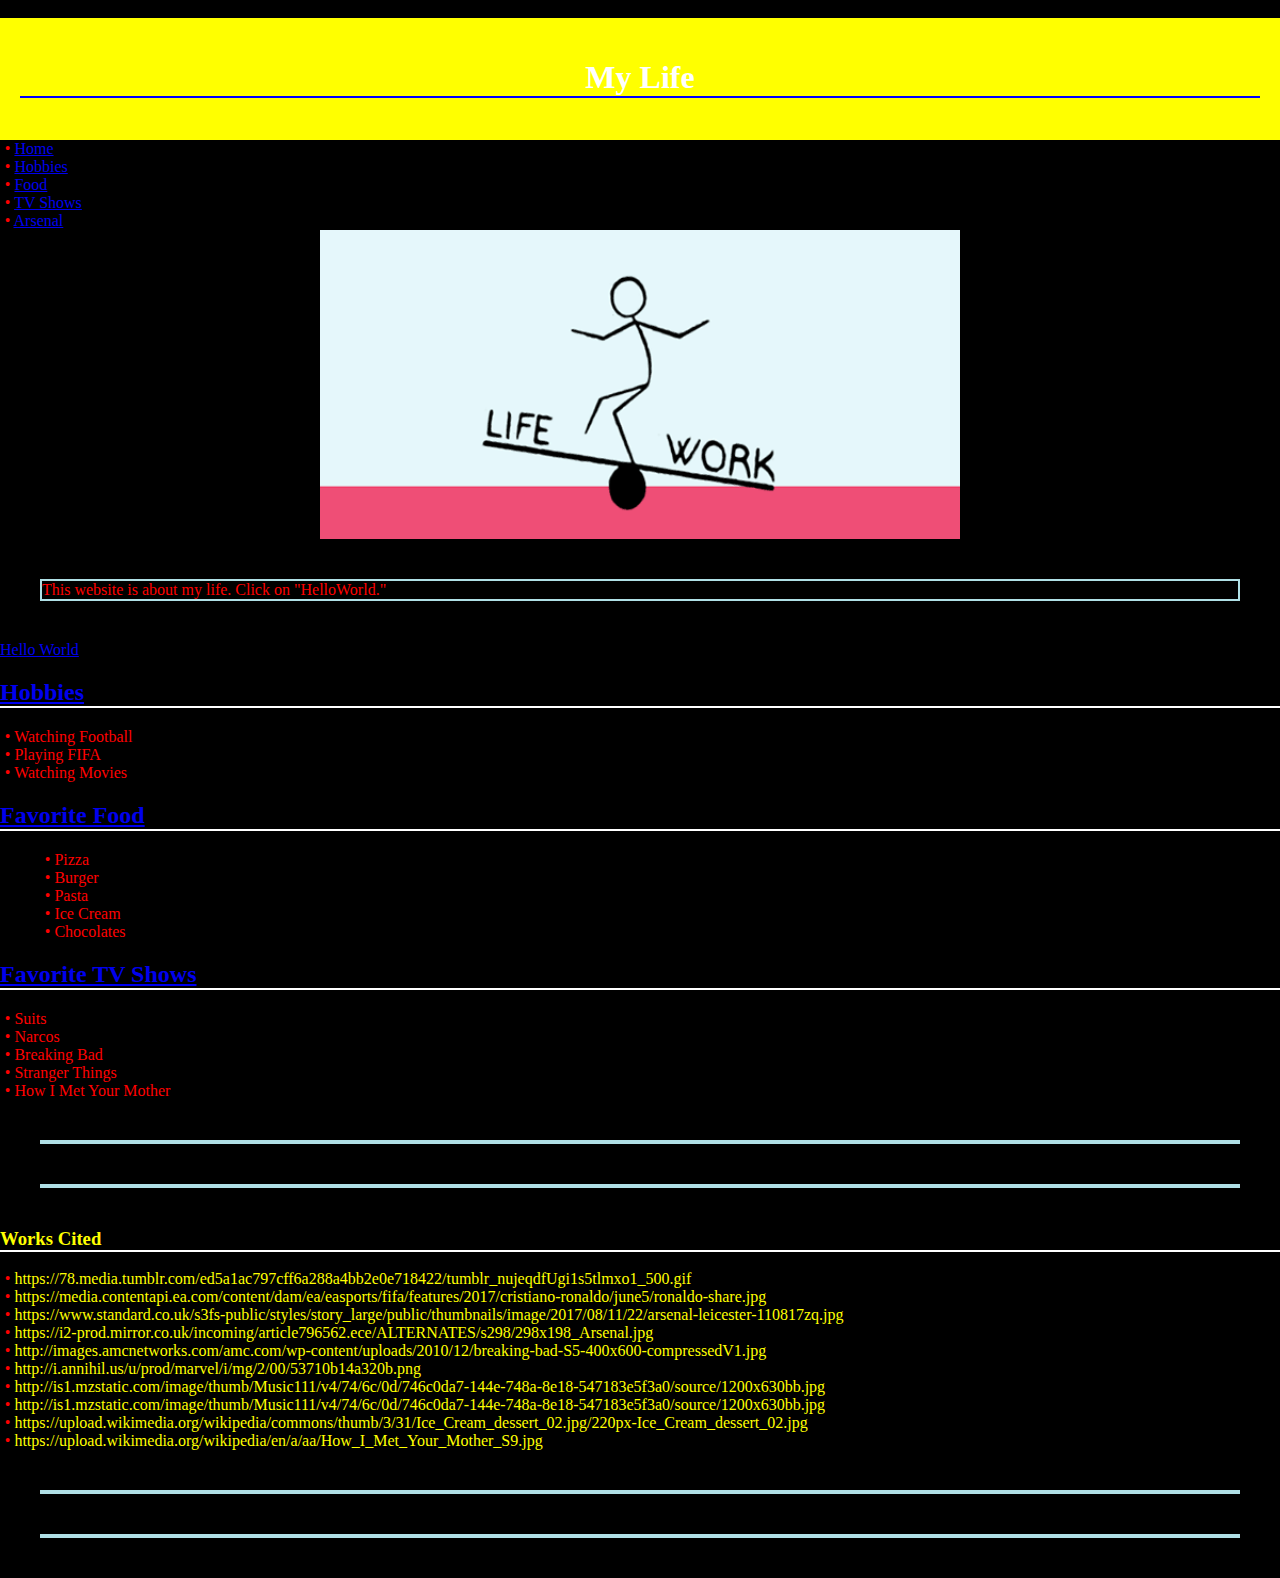
<file: index.html>
<!DOCTYPE html>
<html>
	<head>
		<title>My Life</title>
		<link rel="stylesheet" type="text/css" href="Style.css">
	
	<meta charset="utf-8">
<meta name="viewport" content="width=device-width, initial-scale=1">
<style>
body {
  margin: 0;
}

/* Style the header */
.header {
    background-color: yellow;
    padding: 20px;
    text-align: center;
}
</style>
		
		<script type="text/javascript">

function HelloWorld()
{
	myname = prompt("What's your name?", "");
	alert ("Hello" +  myname);
}

</script>
		display: inline-block; width: 1em;
  margin-left: -1em}

	</head>

	<body>
	<div class="header">
		<font color="black"> <h1>My Life</h1> </font>
</div>
		
<ul>
  <li><a href="index.html">Home</a></li>
  <li><a href="Hobbies.htm">Hobbies</a></li>
  <li><a href="Favorite Food.htm">Food</a></li>
  <li><a href="Favorite TV Shows.htm">TV Shows</a></li>
	<li><a href="Arsenal.htm">Arsenal</a></li>
</ul>
		
	<img src="Life.gif">
		<font color="white"><p>This website is about my life. Click on "HelloWorld."</p> </font>

 <font color="white"> <a href="javascript:HelloWorld()">Hello World</a> </font>


		
		<h2> <a href="Hobbies.htm">Hobbies</a> </h2>
  	
				<ul>
					<font color="red"> <li>Watching Football</li> </font>
					<font color="red"> <li>Playing FIFA</li> </font>
					<font color="red"> <li>Watching Movies</li> </font>
				</ul>


		<h2><a href="Favorite Food.htm">Favorite Food</a></h2>

				<ol type="1">
					<font color="red"> <li>Pizza</li> </font>
					<font color="red"> <li>Burger</li> </font>
					<font color="red"> <li>Pasta</li> </font>
					<font color="red"> <li>Ice Cream</li> </font>
					<font color="red"> <li>Chocolates</li> </font>
				</ol>


		<h2><a href="Favorite TV Shows.htm">Favorite TV Shows</a></h2>
				
				<ul>
					<font color="red"> <li>Suits</li> </font>
					<font color="red"> <li>Narcos</li> </font>
					<font color="red"> <li>Breaking Bad</li> </font>
					<font color="red"> <li>Stranger Things</li> </font>
					<font color="red"> <li>How I Met Your Mother</li> </font>
		</ul>
	<p>	
		<p>
	
		<font color="yellow"> <h3> Works Cited </h3> </font>
		
					<font color="yellow"> <li>https://78.media.tumblr.com/ed5a1ac797cff6a288a4bb2e0e718422/tumblr_nujeqdfUgi1s5tlmxo1_500.gif </li> </font>
					<font color="yellow"> <li>https://media.contentapi.ea.com/content/dam/ea/easports/fifa/features/2017/cristiano-ronaldo/june5/ronaldo-share.jpg</li> </font>
					<font color="yellow"> <li>https://www.standard.co.uk/s3fs-public/styles/story_large/public/thumbnails/image/2017/08/11/22/arsenal-leicester-110817zq.jpg</li> </font>
					<font color="yellow"> <li>https://i2-prod.mirror.co.uk/incoming/article796562.ece/ALTERNATES/s298/298x198_Arsenal.jpg</li> </font>
					<font color="yellow"> <li>http://images.amcnetworks.com/amc.com/wp-content/uploads/2010/12/breaking-bad-S5-400x600-compressedV1.jpg</li> </font>
					<font color="yellow"> <li>http://i.annihil.us/u/prod/marvel/i/mg/2/00/53710b14a320b.png</li> </font>
					<font color="yellow"> <li>http://is1.mzstatic.com/image/thumb/Music111/v4/74/6c/0d/746c0da7-144e-748a-8e18-547183e5f3a0/source/1200x630bb.jpg</li> </font>
					<font color="yellow"> <li>http://is1.mzstatic.com/image/thumb/Music111/v4/74/6c/0d/746c0da7-144e-748a-8e18-547183e5f3a0/source/1200x630bb.jpg</li> </font>
					<font color="yellow"> <li>https://upload.wikimedia.org/wikipedia/commons/thumb/3/31/Ice_Cream_dessert_02.jpg/220px-Ice_Cream_dessert_02.jpg</li> </font>
					<font color="yellow"> <li>https://upload.wikimedia.org/wikipedia/en/a/aa/How_I_Met_Your_Mother_S9.jpg</li> </font>
		</p>
		</p>
		
	</body>

</html>
</file>
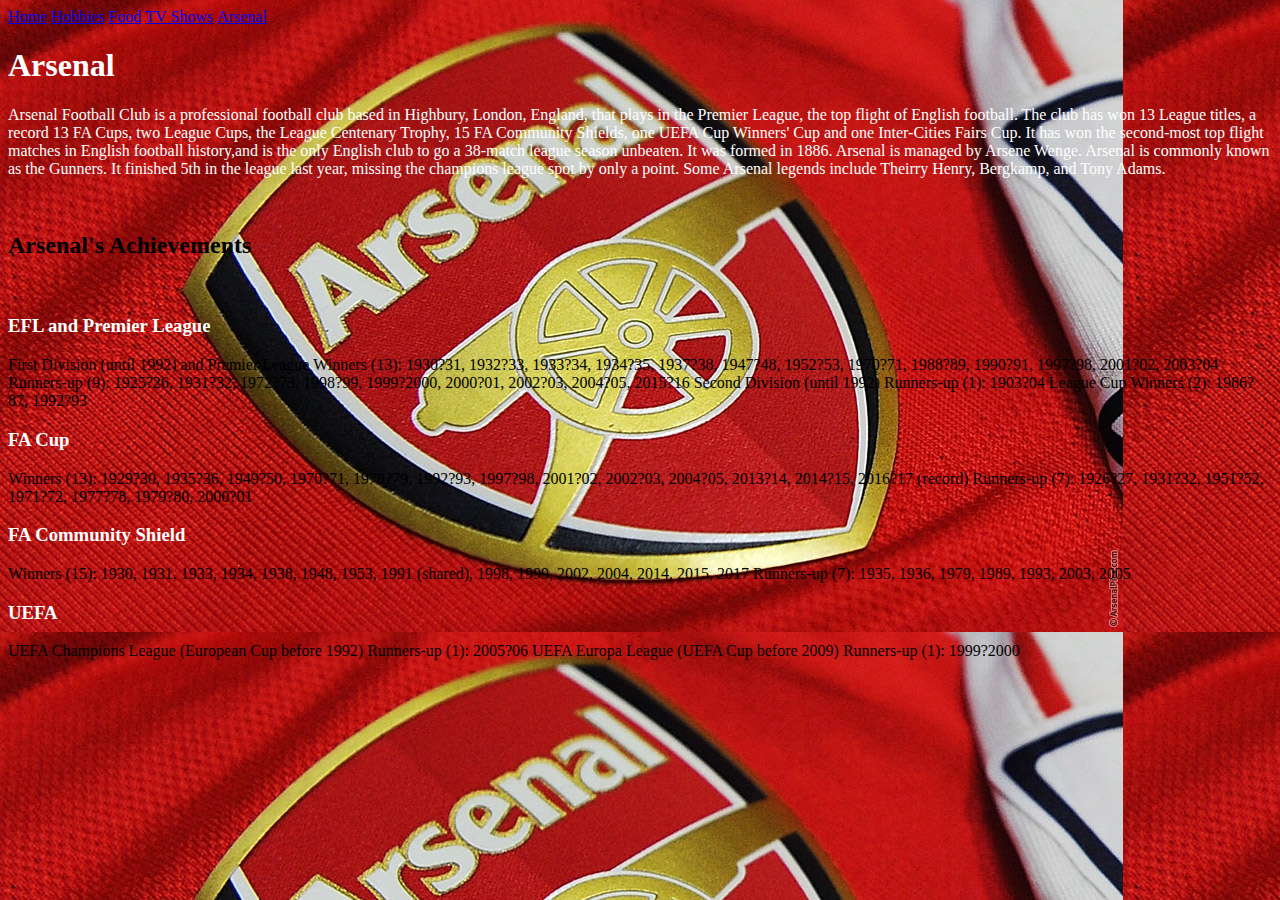
<file: Arsenal.htm>
<!DOCTYPE html>
<html>
	<head>
		<title>Arsenal</title>
		
		<style>
ul {
    list-style-type: none;
    margin: 0;
    padding: 0;
}
li {
    display: inline;
}
</style>
		
	</head>

	<body background="Arsenal Logo.jpg">
	
	<ul>
  <li><a href="index.html">Home</a></li>
  <li><a href="Hobbies.htm">Hobbies</a></li>
  <li><a href="Favorite Food.htm">Food</a></li>
  <li><a href="Favorite TV Shows.htm">TV Shows</a></li>
	<li><a href="Arsenal.htm">Arsenal</a></li>
</ul>

		<font color="white"><h1>Arsenal</h1></font>
		<font color="white"> <p> Arsenal Football Club is a professional football club based in Highbury, London, England, that plays 
					in the Premier League, the top flight of English football. The club has won 13 League titles, a 
					record 13 FA Cups, two League Cups, the League Centenary Trophy, 15 FA Community Shields, one 
					UEFA Cup Winners' Cup and one Inter-Cities Fairs Cup. It has won the second-most top flight matches in English football history,and is the only English club to go a 38-match league season unbeaten.
					It was formed in 1886. Arsenal is managed by Arsene Wenge. Arsenal is commonly known as the Gunners. It
					finished 5th in the league last year, missing the champions league spot by only a point. Some
					Arsenal legends include Theirry Henry, Bergkamp, and Tony Adams.
				</p> </font>

<br> <ul> <h2>Arsenal's Achievements</h2> </ul> </br>

<font color="white"> <h3>EFL and Premier League</h3> </font>
<ul>
<li>First Division (until 1992) and Premier League </li>
<li> Winners (13): 1930?31, 1932?33, 1933?34, 1934?35, 1937?38, 1947?48, 1952?53, 1970?71, 1988?89, 1990?91, 1997?98, 2001?02, 2003?04 </li>
<li> Runners-up (9): 1925?26, 1931?32, 1972?73, 1998?99, 1999?2000, 2000?01, 2002?03, 2004?05, 2015?16 </li>
<li>Second Division (until 1992)</li>
<li>Runners-up (1): 1903?04</li>
<li>League Cup Winners (2): 1986?87, 1992?93 </li>
</ul>

<font color="white"> <h3>FA Cup</h3> </font>
<ul>
<li>Winners (13): 1929?30, 1935?36, 1949?50, 1970?71, 1978?79, 1992?93, 1997?98, 2001?02, 2002?03, 2004?05, 2013?14, 2014?15, 2016?17 (record)</li>
<li>Runners-up (7): 1926?27, 1931?32, 1951?52, 1971?72, 1977?78, 1979?80, 2000?01</li>
</ul>

<font color="white"> <h3>FA Community Shield</h3> </font>
<ul>
<li>Winners (15): 1930, 1931, 1933, 1934, 1938, 1948, 1953, 1991 (shared), 1998, 1999, 2002, 2004, 2014, 2015, 2017</li>
<li>Runners-up (7): 1935, 1936, 1979, 1989, 1993, 2003, 2005</li>
</ul>

<font color="white"> <h3>UEFA</h3> </font>
<ul>
<li>UEFA Champions League (European Cup before 1992)</li>
<li>Runners-up (1): 2005?06</li>
<li>UEFA Europa League (UEFA Cup before 2009)</li>
<li>Runners-up (1): 1999?2000 </li>
</ul>	
	

	</body>

</html>
</file>
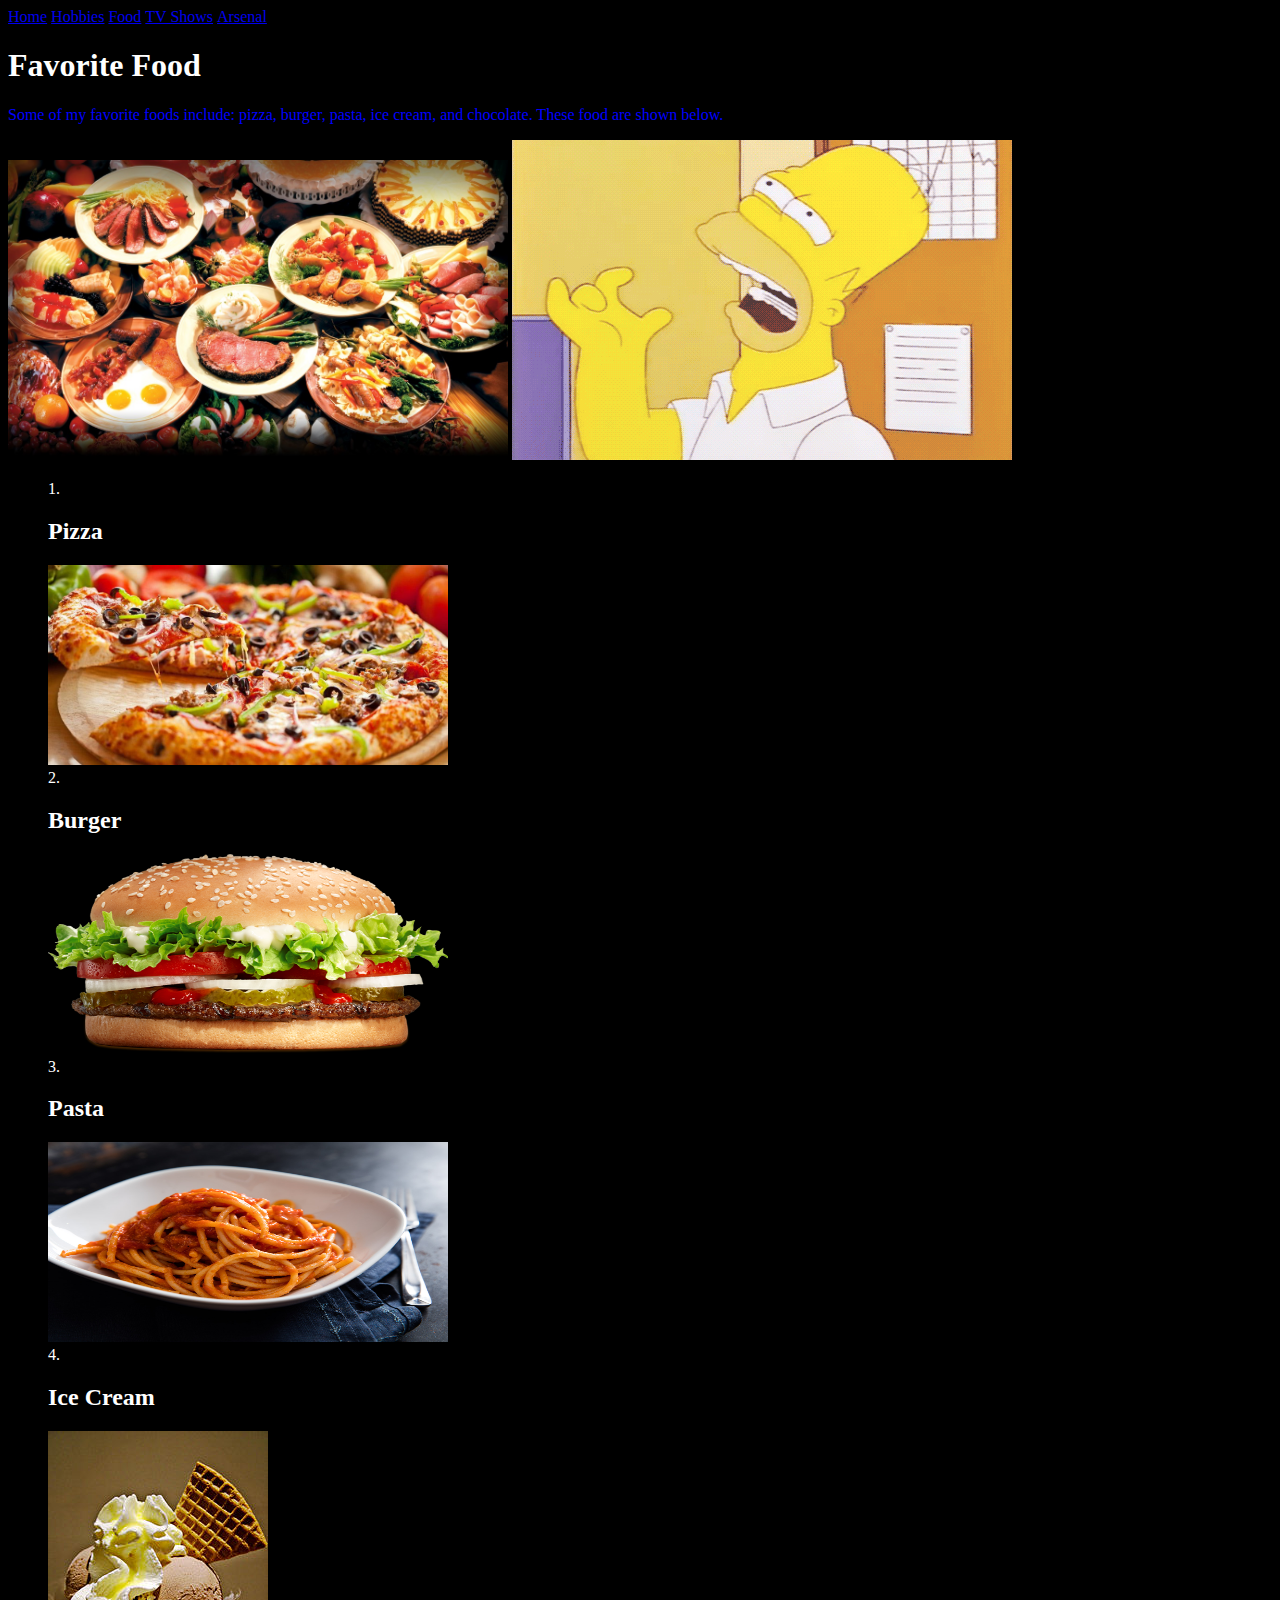
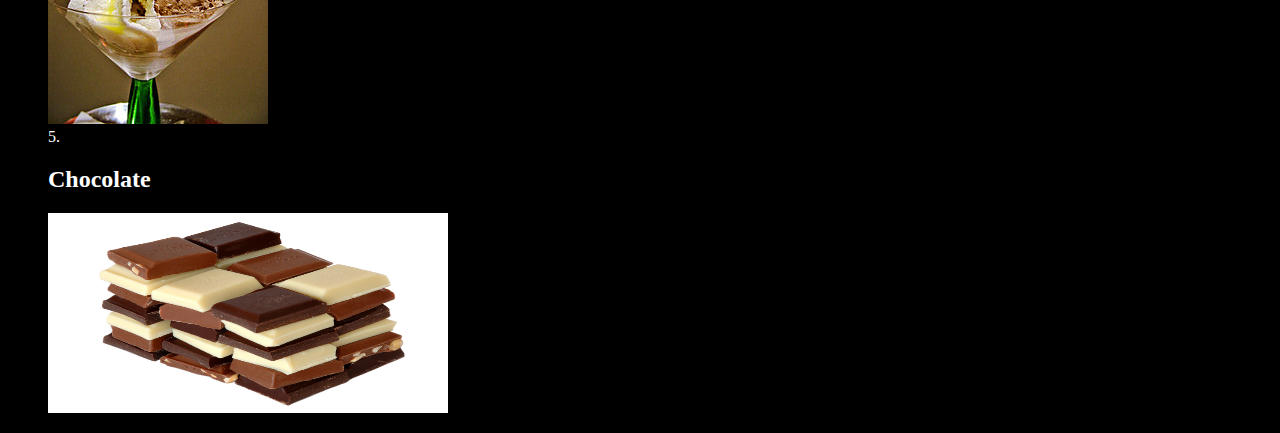
<file: Favorite Food.htm>
<!DOCTYPE html>
<html>
	<head>
		<title>Favorite Food</title>
	<style>
ul {
    list-style-type: none;
    margin: 0;
    padding: 0;
}
li {
    display: inline;
}
		
		 ol { counter-reset: item; }
        ol li { display: block; }
        ol li:before {
            content: counter(item) ". ";
            counter-increment: item;
            color: white
</style>	
	
	</head>

	<body bgcolor="black">
<ul>
  <li><a href="index.html">Home</a></li>
  <li><a href="Hobbies.htm">Hobbies</a></li>
  <li><a href="Favorite Food.htm">Food</a></li>
  <li><a href="Favorite TV Shows.htm">TV Shows</a></li>
	<li><a href="Arsenal.htm">Arsenal</a></li>
</ul>
		
<font color="white"><h1> Favorite Food </h1> </font>
<font color="blue"> <p> Some of my favorite foods include: pizza, burger, pasta, ice cream, and chocolate. These food are shown below.</p> </font>
<img src="Food.jpg"alt="food image" width="500" height="300">	
<img src=" Eating.gif">	
	
	
<ol>

	<li>	<font color="white"><h2>Pizza</h2></font> </li>
		<img src="Pizza.jpg"alt="pizza image" width="400" height="200">

	
		
  	<li>	<font color="white"> <h2>Burger</h2> </font> </li>
		<img src="Burger.png"alt="burger image" width="400" height="200">


		
	<li>	<font color="white"> <h2>Pasta</h2></font>	</li>
		<img src="Pasta.jpg"alt="pasta image" width="400" height="200">


	<li>	<font color="white"> <h2>Ice Cream</h2> </font> </li>
		<img src="IceCream.jpg">

		
	<li>	<font color="white"> <h2>Chocolate</h2></font> </li>
		<img src="Chocolate.jpg"alt="chocolate image" width="400" height="200">
		
		
		</ol>

	</body>

</html>
</file>
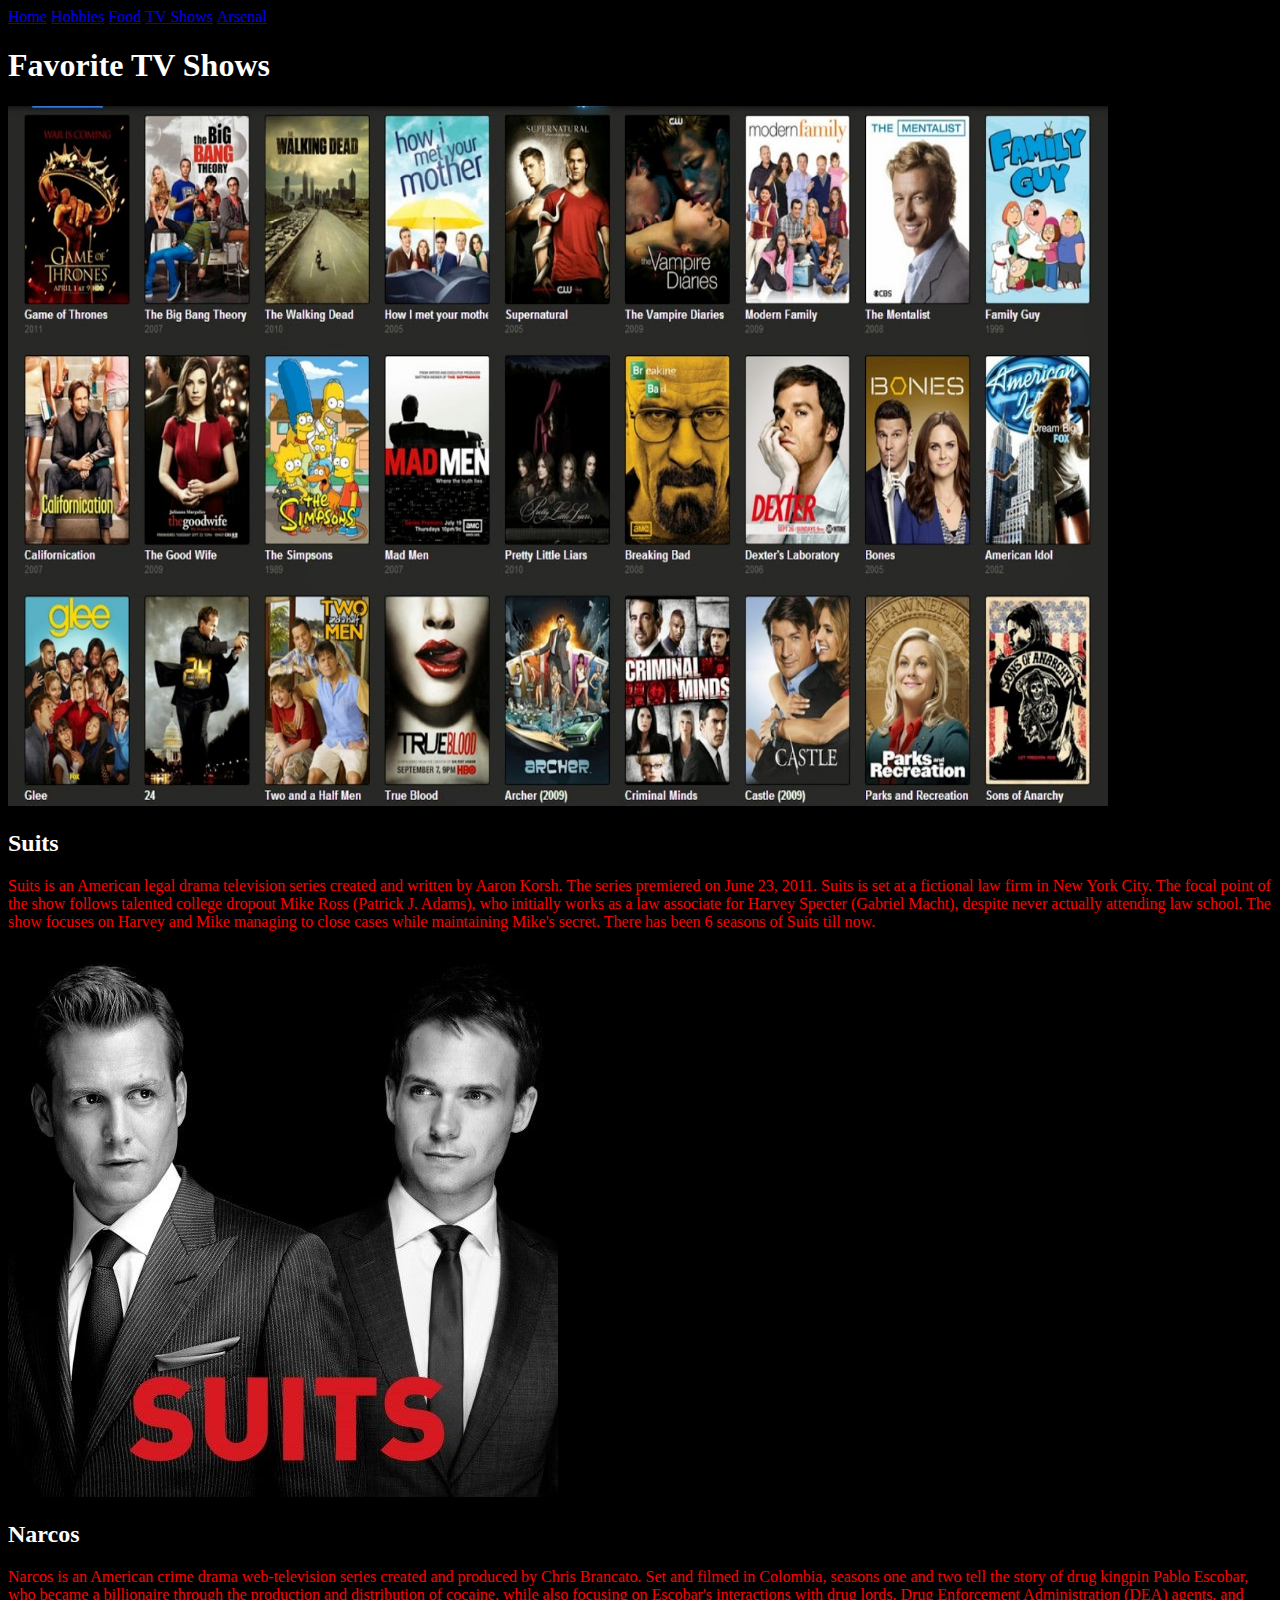
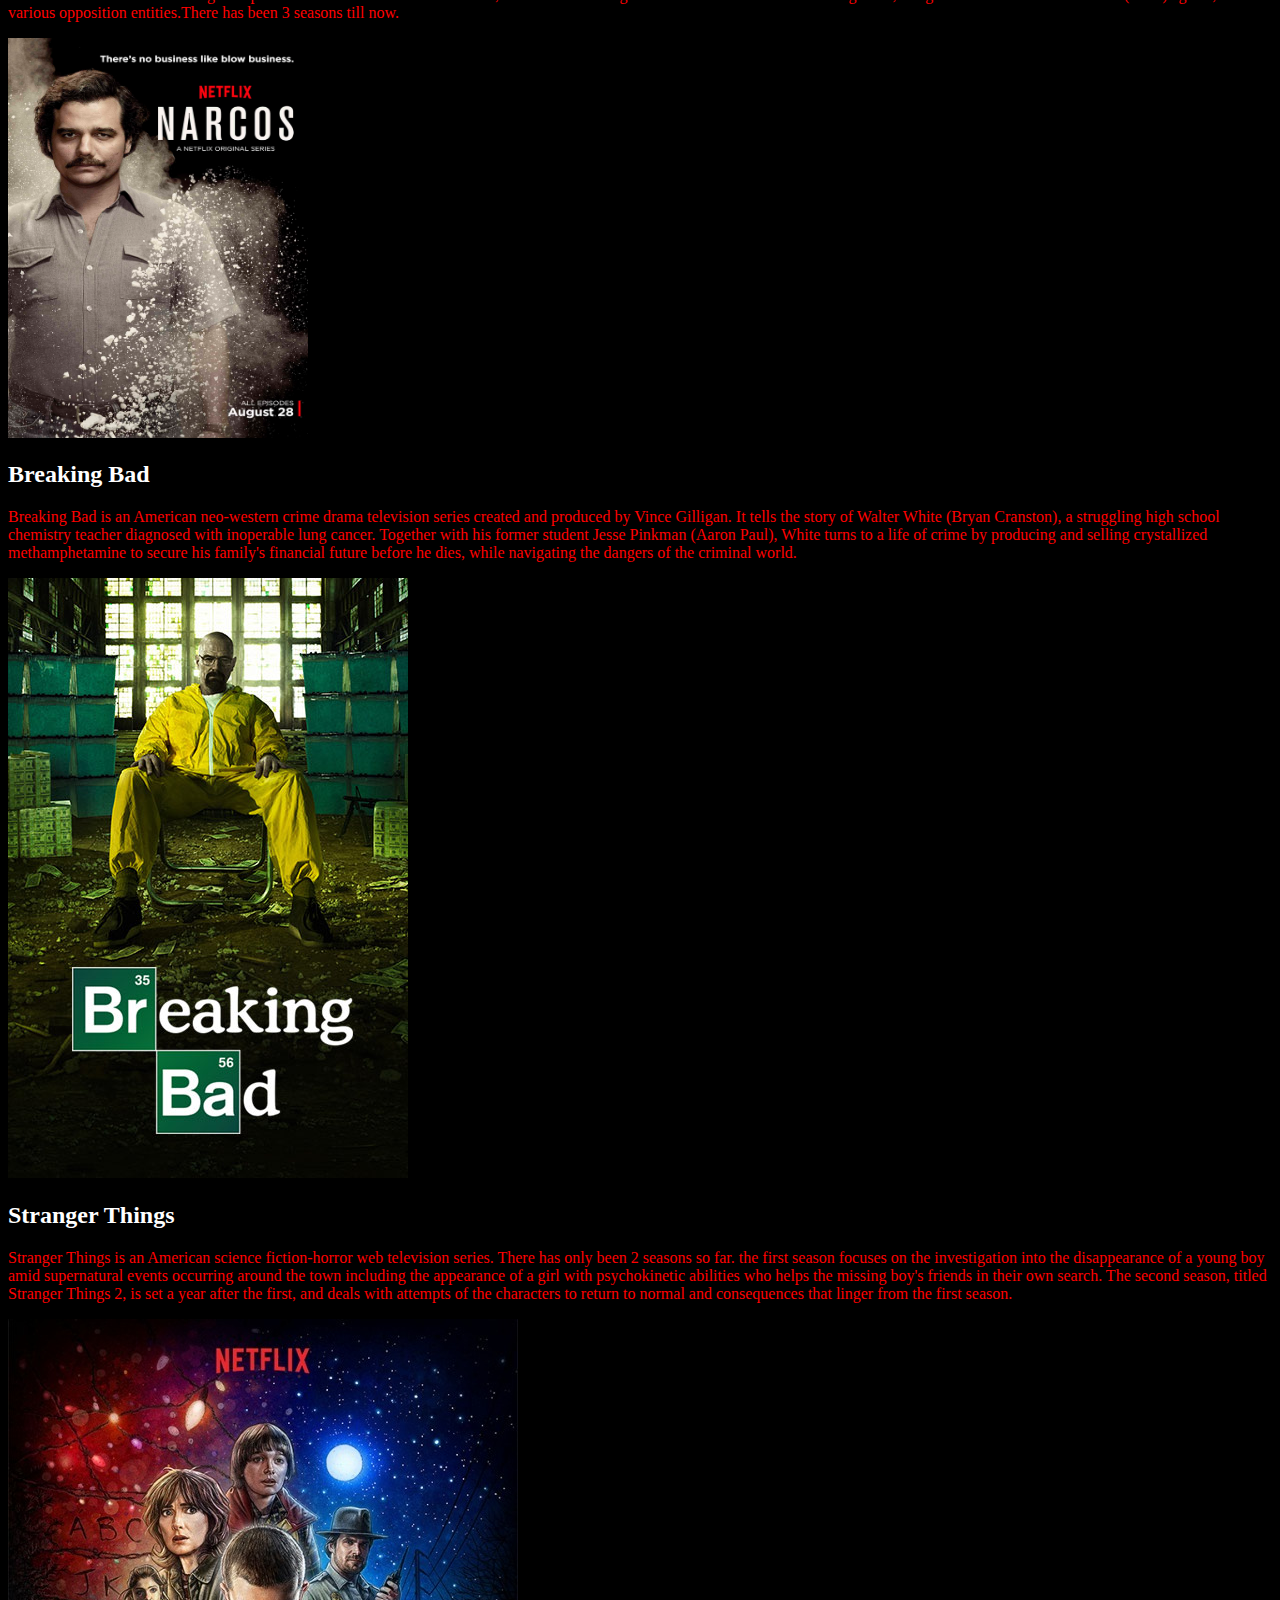
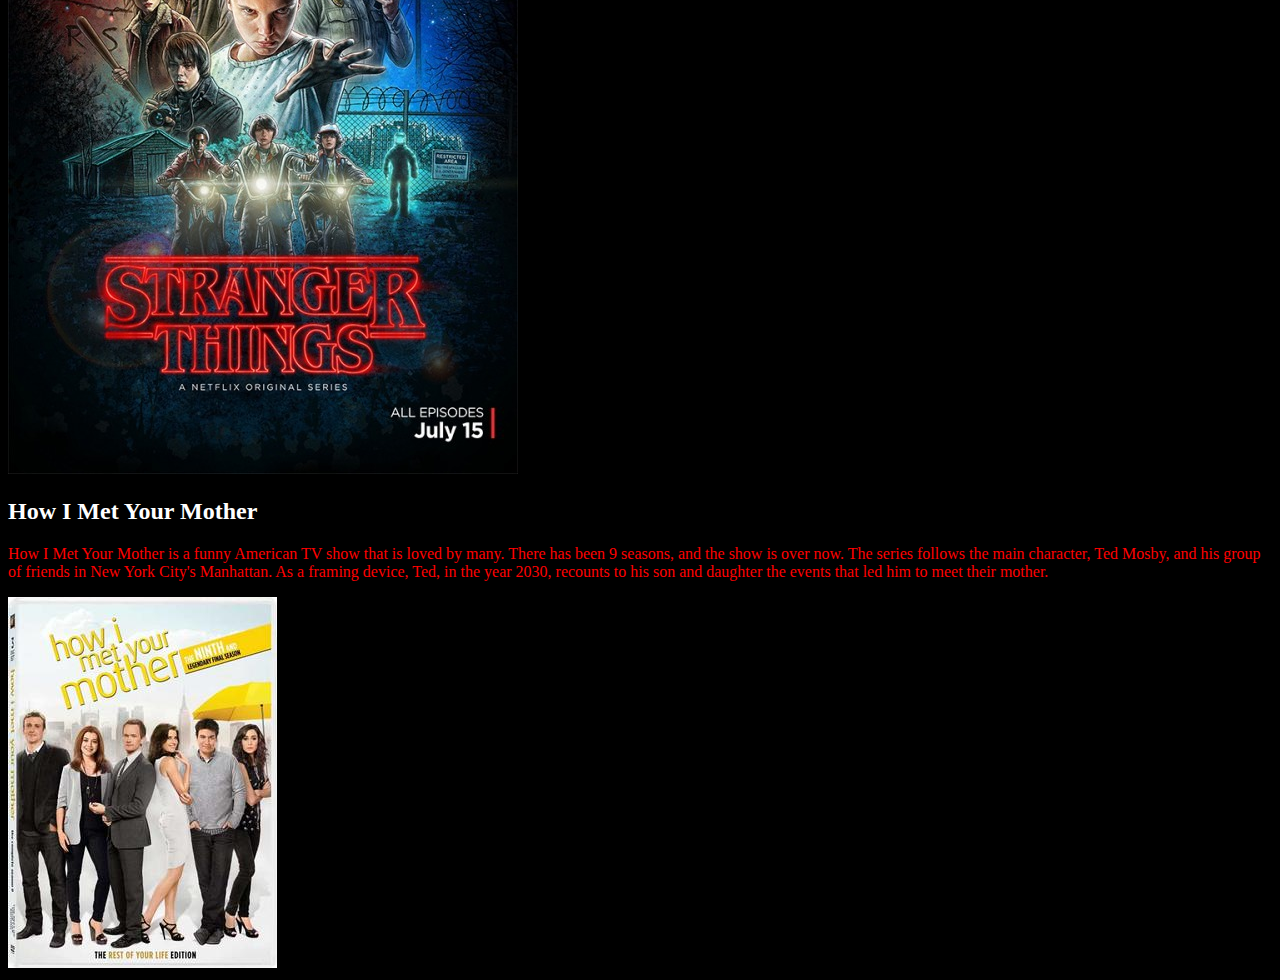
<file: Favorite TV Shows.htm>
<!DOCTYPE html>
<html>
	<head>
		<title>Favorite TV Shows</title>
<style>
ul {
    list-style-type: none;
    margin: 0;
    padding: 0;
}
li {
    display: inline;
}
</style>
		
	</head>

	<body bgcolor="black">
<ul>
  <li><a href="index.html">Home</a></li>
  <li><a href="Hobbies.htm">Hobbies</a></li>
  <li><a href="Favorite Food.htm">Food</a></li>
  <li><a href="Favorite TV Shows.htm">TV Shows</a></li>
	<li><a href="Arsenal.htm">Arsenal</a></li>
</ul>
		
		<font color = "white" > <h1> Favorite TV Shows </h1> </font>
		<img src="Tv-Shows.jpg"alt="narcos image" width="1100" height="700">
	
	
		<font color="white"><h2>Suits</h2></font>
		<font color="red"> <p> Suits is an American legal drama television series created and written by Aaron Korsh. 
					The series premiered on June 23, 2011. Suits is set at a fictional law firm in New York City. The focal point of the show follows talented college dropout Mike Ross (Patrick J. Adams), who initially works as a law associate for Harvey Specter (Gabriel Macht), despite never actually attending law school.
				 	The show focuses on Harvey and Mike managing to close cases while maintaining Mike's secret.
					There has been 6 seasons of Suits till now.

				</p> </font>
		<img src="Suits.jpg">

	
		
  		<font color="white"> <h2>Narcos</h2> </font>
		<font color="red"> <p> Narcos is an American crime drama web-television series created and produced by Chris Brancato.
					Set and filmed in Colombia, seasons one and two tell the story of drug kingpin Pablo Escobar, who became a billionaire through the production and distribution of cocaine, while also focusing on Escobar's interactions with drug lords, Drug Enforcement
					 Administration (DEA) agents, and various opposition entities.There has been 3 seasons till now.

					</p> </font>
		<img src="Narcos.jpg"alt="narcos image" width="300" height="400">


		
		<font color="white"> <h2>Breaking Bad</h2></font>
		<font color="red"> <p> Breaking Bad is an American neo-western crime drama television series created and produced by Vince Gilligan.
					It tells the story of Walter White (Bryan Cranston), a struggling high school chemistry teacher diagnosed with inoperable lung cancer. Together with his former student Jesse Pinkman (Aaron Paul), White turns to a life of crime by producing and selling crystallized methamphetamine to secure his family's 
					financial future before he dies, while navigating the dangers of the criminal world.
				</p> </font>		
		<img src="Breaking Bad.jpg">
		


		<font color="white"> <h2>Stranger Things</h2> </font>
		<font color="red"> <p> Stranger Things is an American science fiction-horror web television series. There has only been 2 seasons so far.
					the first season focuses on the investigation into the disappearance of a young boy amid supernatural events occurring around the town including the appearance of a girl with psychokinetic abilities who helps the missing boy's friends in their own search. The second season, titled Stranger Things 2, is set a year after the first, 
					and deals with attempts of the characters to return to normal and consequences that linger from the first season.

					</p> </font>
		<img src="Stranger Things.jpeg">
	


		<font color="white"> <h2>How I Met Your Mother</h2> </font>
		<font color="red"> <p> How I Met Your Mother is a funny American TV show that is loved by many. There has been 9 seasons, and the show is over now.
					The series follows the main character, Ted Mosby, and his group of friends in New York City's Manhattan. As a framing device, Ted, in the year 2030, recounts to his son and daughter the events that led him to meet their mother.

					</p> </font>
		<img src="How I Met Your Mother.jpg">

	</body>

</html>
</file>
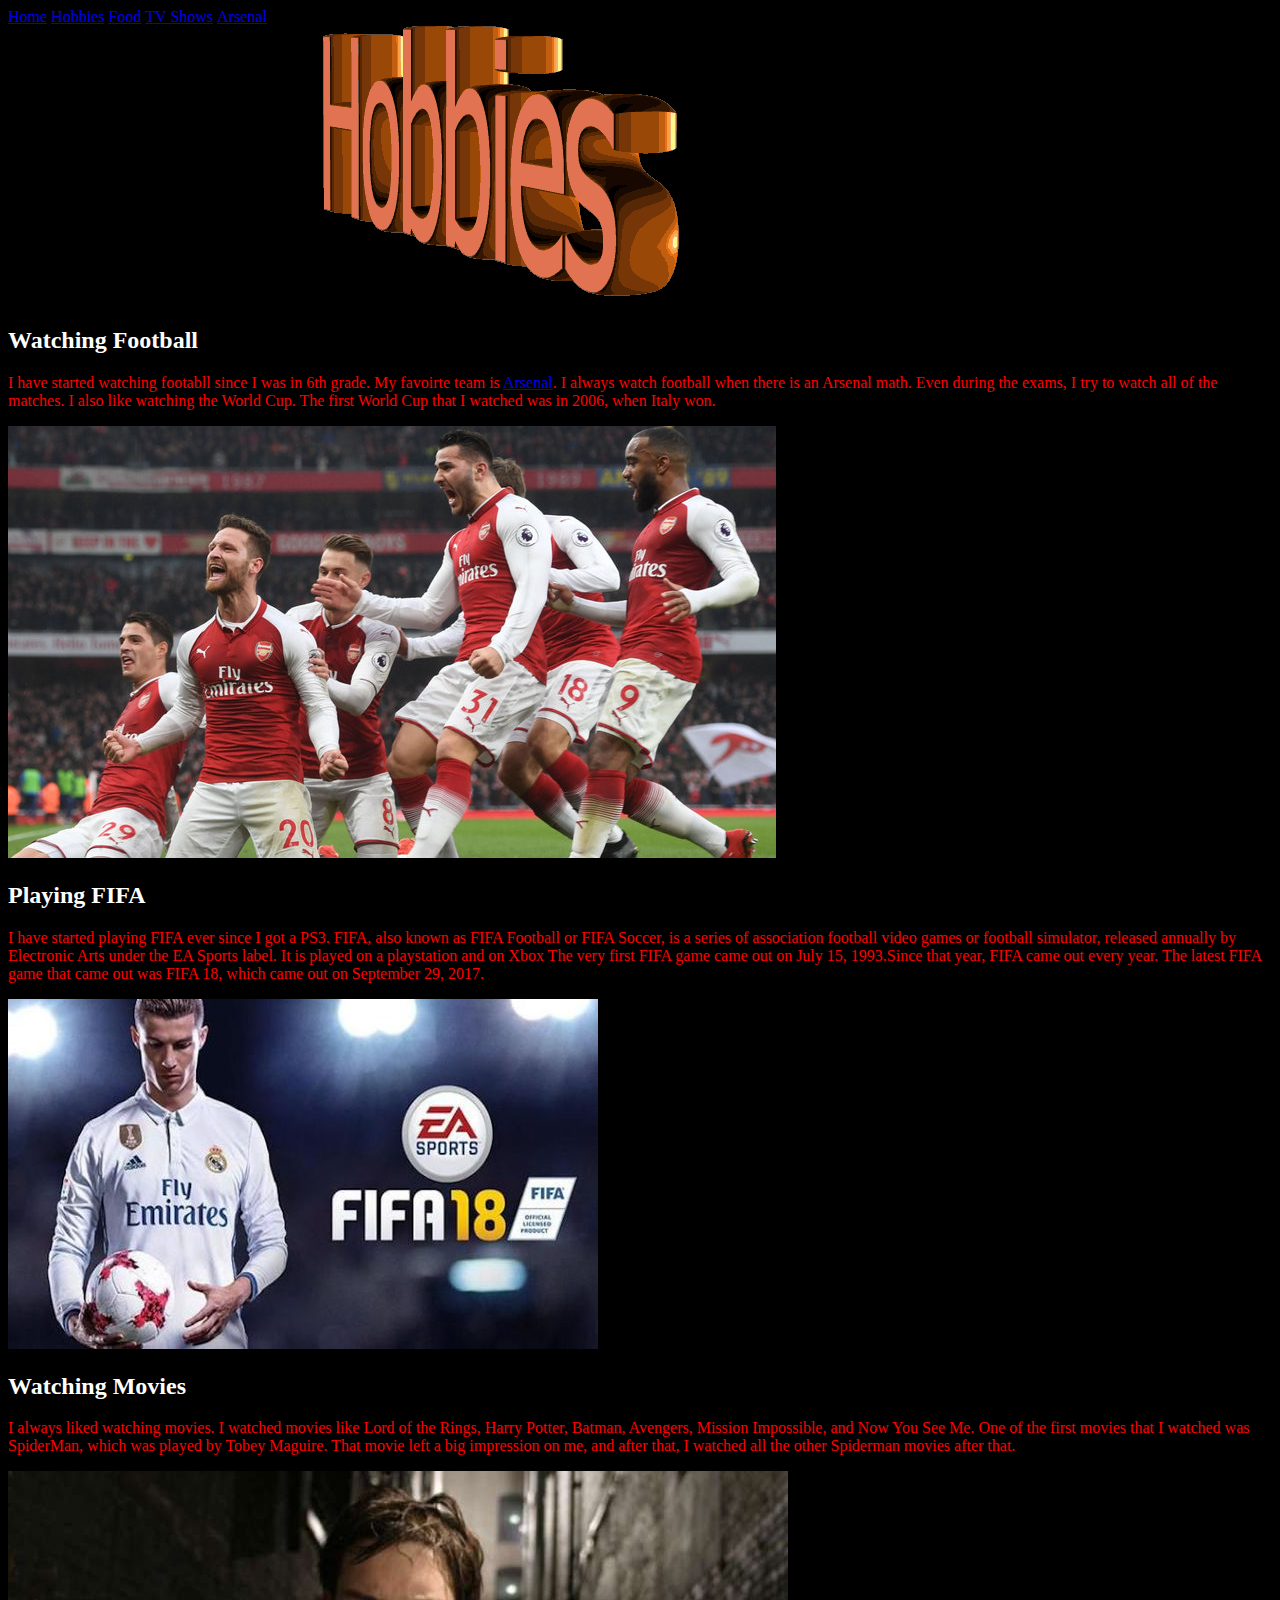
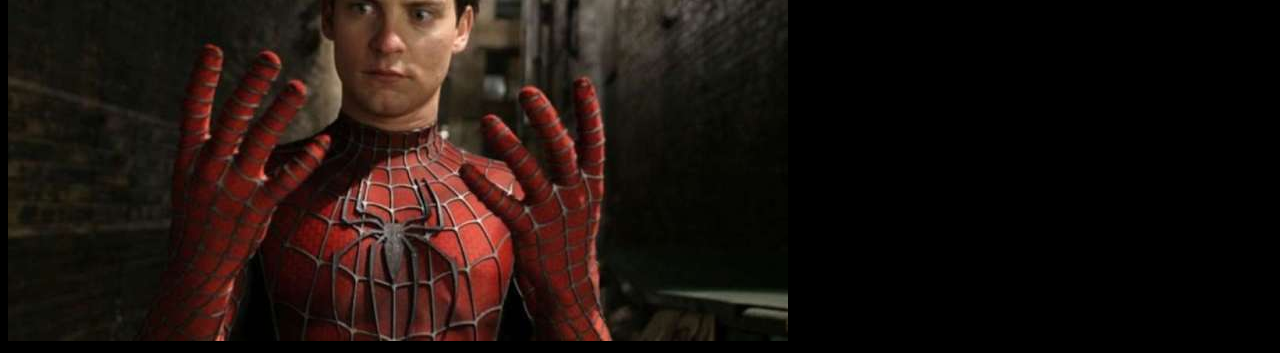
<file: Hobbies.htm>
<!DOCTYPE html>
<html>
	<head>
		<title>Hobbies</title>
	
		<style>
ul {
    list-style-type: none;
    margin: 0;
    padding: 0;
}
li {
    display: inline;
}
</style>
		
	</head>

	<body bgcolor="black">
		
		<ul>
  <li><a href="index.html">Home</a></li>
  <li><a href="Hobbies.htm">Hobbies</a></li>
  <li><a href="Favorite Food.htm">Food</a></li>
  <li><a href="Favorite TV Shows.htm">TV Shows</a></li>
	<li><a href="Arsenal.htm">Arsenal</a></li>
</ul>
		<img src="Hobbies Image.gif">
	

		<font color="white"><h2>Watching Football</h2></font>
		<font color="red"> <p>I have started watching footabll since I was in 6th grade. My favoirte team is <a href="Arsenal.htm">Arsenal</a>.
					I always watch football when there is an Arsenal math. Even during the exams, I try to watch
					all of the matches. I also like watching the World Cup. The first World Cup that I watched was in
					2006, when Italy won.
				</p> </font>
		<img src="arsenal.jpg">

	
		
  		<font color="white"> <h2>Playing FIFA</h2> </font>
		<font color="red"> <p>I have started playing FIFA ever since I got a PS3. FIFA, also known as FIFA Football or FIFA 
					Soccer, is a series of association football video games or football simulator, released annually 
					by Electronic Arts under the EA Sports label. It is played on a playstation and on Xbox
					The very first FIFA game came out on July 15, 1993.Since that year, FIFA came out every year.
					The latest FIFA game that came out was FIFA 18, which came out on September 29, 2017.
					</p> </font>
		<img src="FIFA 18.jpg">


		
		<font color="white"> <h2>Watching Movies</h2></font>
		<font color="red"> <p>I always liked watching movies. I watched movies like Lord of the Rings, Harry Potter,
				Batman, Avengers, Mission Impossible, and Now You See Me. One of the first movies that I watched 
				was SpiderMan, which was played by Tobey Maguire. That movie left a big impression on me, and after 
				that, I watched all the other Spiderman movies after that.
				</p> </font>		
		<img src="spiderman.jpg">
		
	

	</body>

</html>
</file>
<file: Style.css>
body {
    background-color: black;
}

menu, ol, ul, li {
    list-style: none;
}

h1 {
font-family: Arial sans-serif;
    color: white;
    border-bottom: 2px solid blue;
}

h2 {
    font-family: Arial sans-serif;
    color: blue;
    border-bottom: 2px solid white;
}

h3 {
    font-family: Arial sans-serif;
    color: yellow;
    border-bottom: 2px solid white;
}

img {
    display: block;
    margin: auto;
    width: 50%;
}

p{
    color: red;
    border: 2px solid powderblue;
    margin: 40px;
}

ul {
  list-style: none;
  padding: 0;
  margin: 0;
}

li {
  padding-left: 1em; 
  text-indent: -.7em;
}

li::before {
  content: "• ";
  color: red; /* or whatever color you prefer */
}

ol li display: list-item {
    color: red;
    background: yellow;
    padding: 20px;
}

ul li display: list-item {
    color: red;
    background: yellow;
    li::before {content: "•"; color: red}
    display: inline-block; width: 1em;
    margin-left: -1em}
    padding: 20px;
}
</file>
